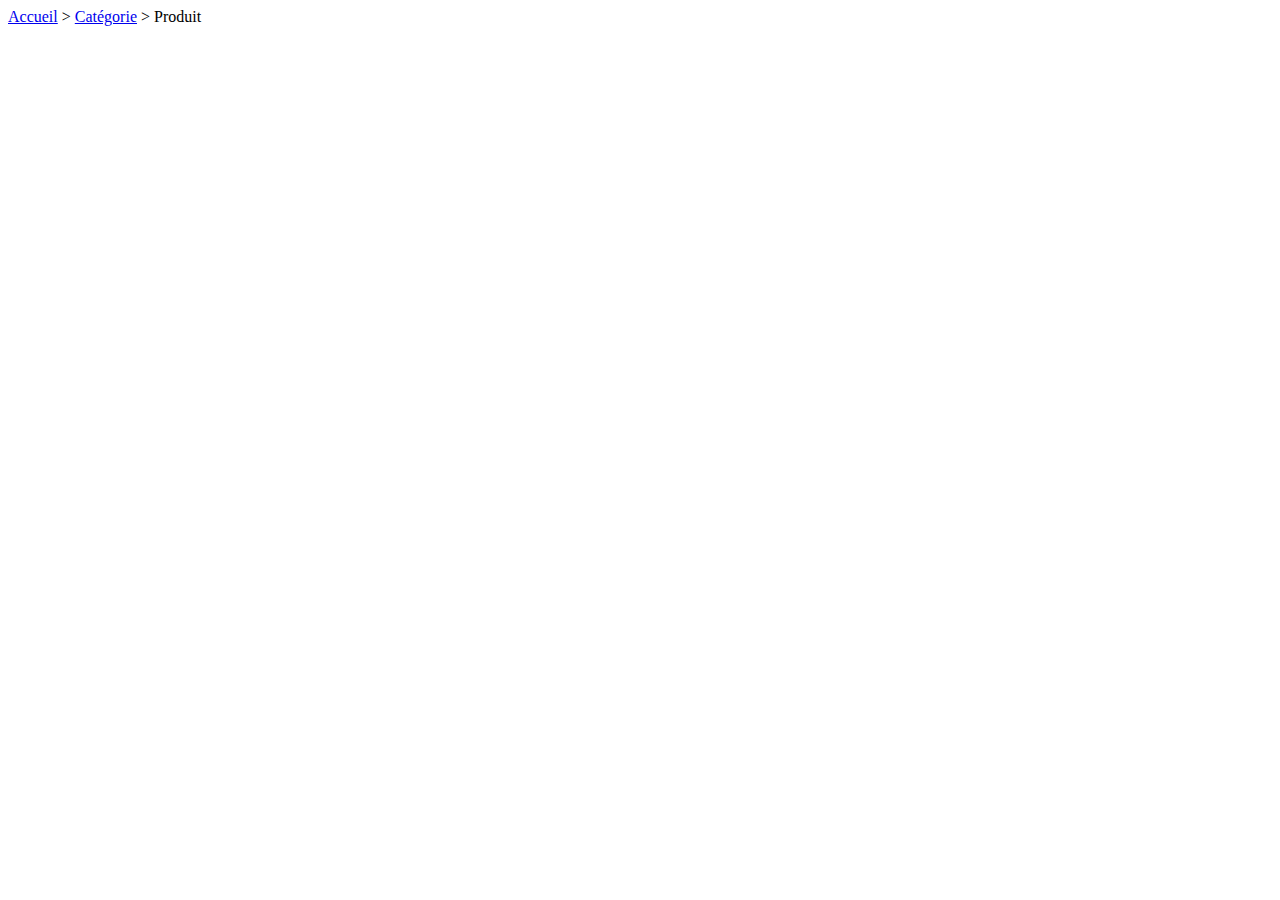
<file: TP1 - Ariane/index.html>
<!DOCTYPE html>
<html lang="fr">
    <head>
        <meta charset="UTF-8" />
        <title>TP1</title>
        <style>
            .breadcrumb span {
                margin-right: 5px;
            }
        </style>
    </head>
    <body>
        <div class="breadcrumb">
            <a href="/">Accueil</a> > <a href="/categorie">Catégorie</a> >
            <span>Produit</span>
        </div>
    </body>
</html>
</file>
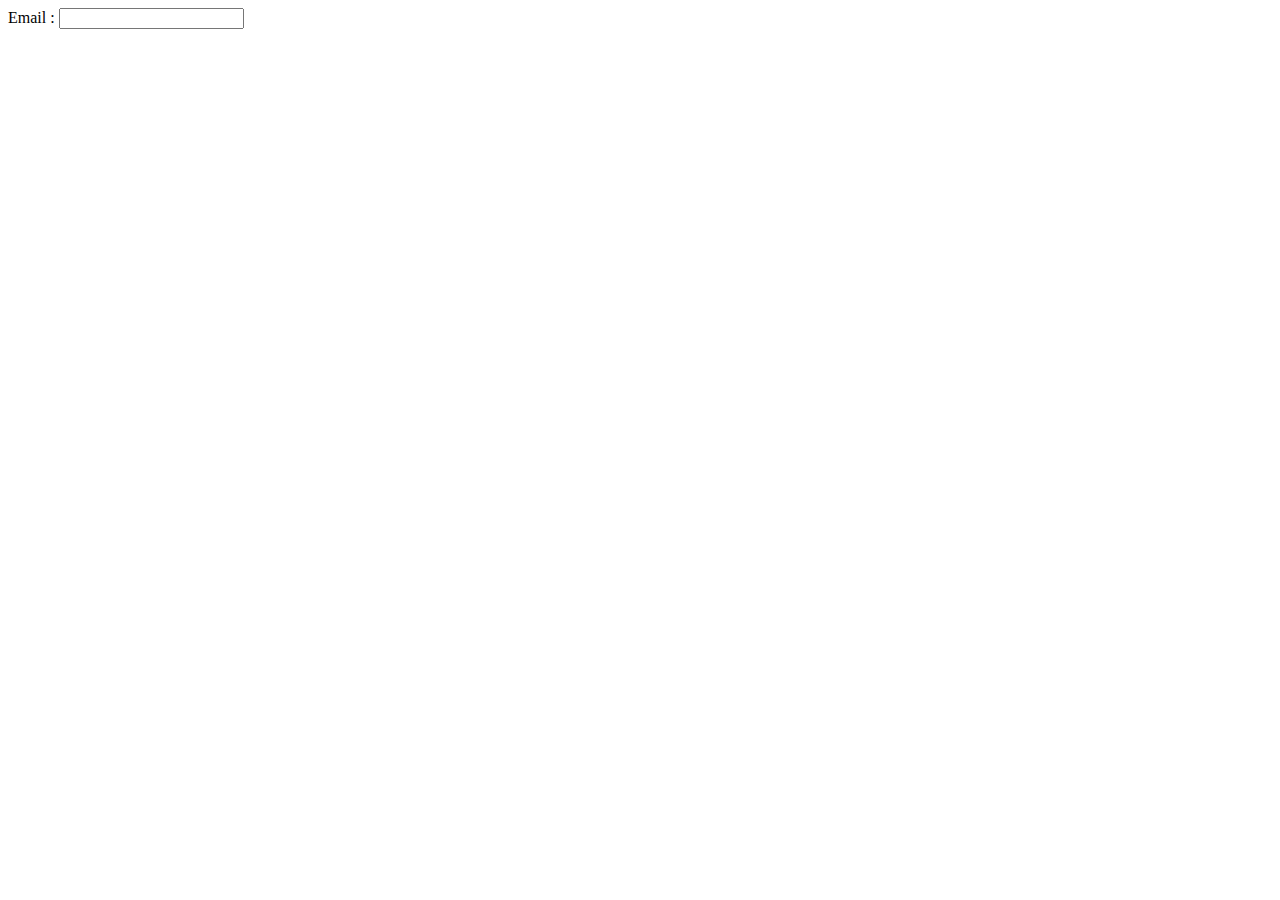
<file: TP2 - Tooltip_Dialog/index.html>
<!DOCTYPE html>
<html lang="fr">
    <head>
        <meta charset="UTF-8" />
        <title>Tooltip non accessible</title>
        <style>
            .tooltip {
                position: absolute;
                background: black;
                color: white;
                padding: 5px 10px;
                border-radius: 5px;
                display: none;
            }

            .has-tooltip:hover + .tooltip {
                display: block;
            }
        </style>
    </head>
    <body>
        <label for="email">Email :</label>
        <input id="email" class="has-tooltip" type="email" />
        <div class="tooltip">Veuillez entrer une adresse valide.</div>
    </body>
</html>
</file>
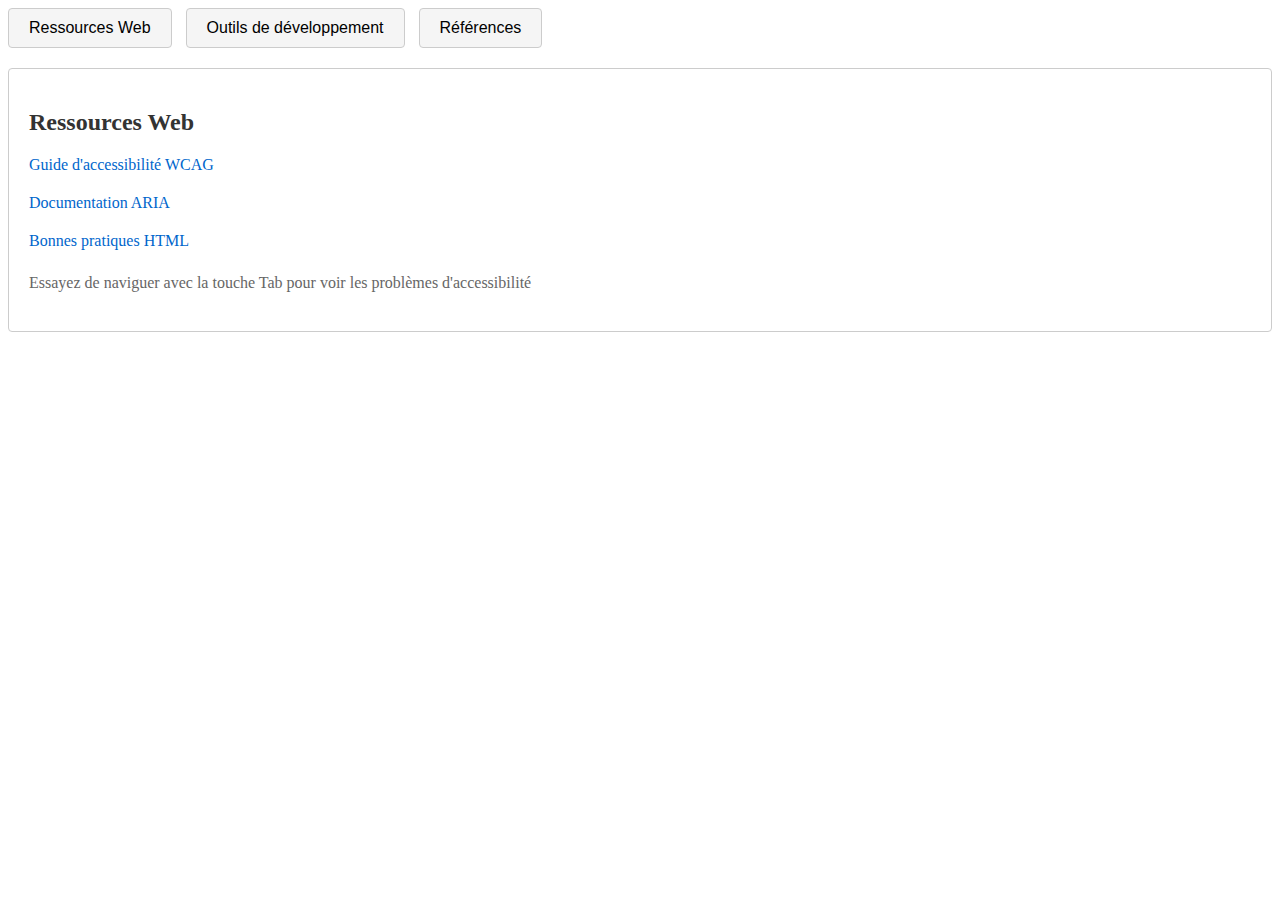
<file: TP4 - Tabs/index.html>
<!DOCTYPE html>
<html lang="fr">
    <head>
        <meta charset="UTF-8" />
        <title>Tabs non accessible</title>
        <link rel="stylesheet" href="styles.css">
    </head>
    <body>
        <div class="tabs">
            <button onclick="showTab(0)">Ressources Web</button>
            <button onclick="showTab(1)">Outils de développement</button>
            <button onclick="showTab(2)">Références</button>
        </div>
        <div id="content">
            <div class="tab-content" id="tab-0">
                <h2>Ressources Web</h2>
                <a href="#">Guide d'accessibilité WCAG</a>
                <a href="#">Documentation ARIA</a>
                <a href="#">Bonnes pratiques HTML</a>
                <p>Essayez de naviguer avec la touche Tab pour voir les problèmes d'accessibilité</p>
            </div>
            <div class="tab-content" id="tab-1">
                <h2>Outils de développement</h2>
                <a href="#">Chrome DevTools</a>
                <a href="#">Firefox Developer Tools</a>
                <a href="#">VS Code Extensions</a>
                <p>Essayez de naviguer avec les fleches (c'est un composant accessible) pour voir les problèmes d'accessibilité</p>
            </div>
            <div class="tab-content" id="tab-2">
                <h2>Références</h2>
                <a href="#">MDN Web Docs</a>
                <a href="#">Stack Overflow</a>
                <a href="#">GitHub</a>
                <p>Essayez de naviguer avec les fleches (c'est un composant accessible) pour voir les problèmes d'accessibilité</p>
            </div>
        </div>

        <script>
            function showTab(index) {
                const contents = document.querySelectorAll(".tab-content");
                contents.forEach((c, i) => {
                    c.classList.toggle("active", i === index);
                });
            }
            showTab(0);
        </script>
    </body>
</html>
</file>
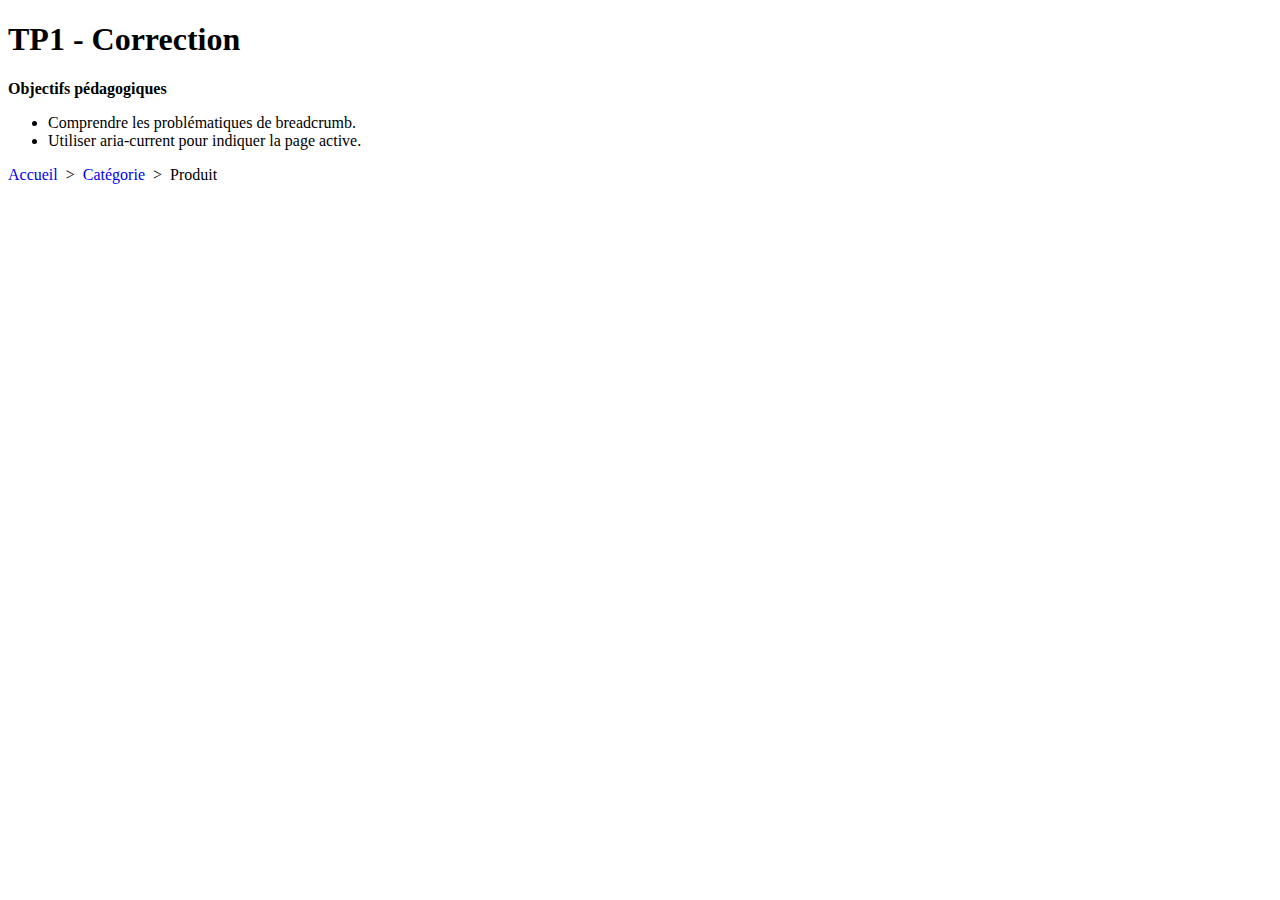
<file: TP1 - Ariane/correction.html>
<!DOCTYPE html>
<html lang="fr">
    <head>
        <meta charset="UTF-8" />
        <title>TP1 - Correction</title>
        <style>
            nav ol {
                list-style: none;
                padding: 0;
                display: flex;
            }

            nav ol li + li::before {
                content: ">";
                margin: 0 8px;
            }

            nav ol li a {
                text-decoration: none;
            }
        </style>
    </head>
    <body>
        <h1>TP1 - Correction</h1>
        <p>
            <strong>Objectifs pédagogiques</strong>
            <ul>
                <li>Comprendre les problématiques de breadcrumb.</li>
                <li>Utiliser aria-current pour indiquer la page active.</li>
            </ul>
        </p> 
        <nav aria-label="Fil d'Ariane">
            <ol>
                <li><a href="/">Accueil</a></li>
                <li><a href="/categorie">Catégorie</a></li>
                <li aria-current="page">Produit</li>
            </ol>
        </nav>
    </body>
</html>
</file>
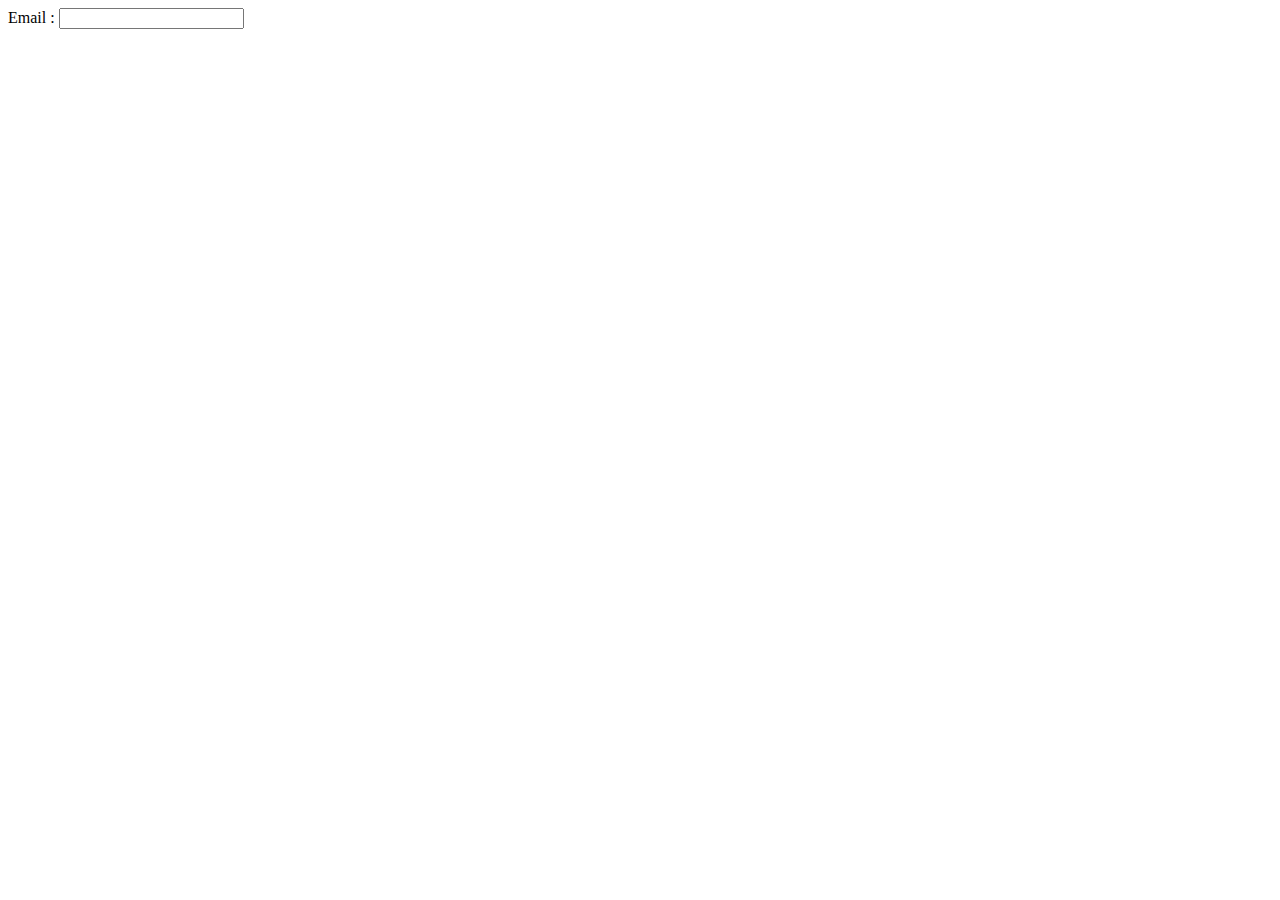
<file: TP2 - Tooltip_Dialog/correction.html>
<!DOCTYPE html>
<html lang="fr">
<head>
  <meta charset="UTF-8" />
  <title>Tooltip accessible</title>
  <style>
    .tooltip {
      position: absolute;
      background: black;
      color: white;
      padding: 5px 10px;
      border-radius: 5px;
      display: none;
    }

    .tooltip.visible {
      display: block;
    }
  </style>
</head>
<body>
  <label for="email">Email :</label>
  <input
    id="email"
    type="email"
    aria-describedby="email-tooltip"
    onfocus="showTooltip()"
    onblur="hideTooltip()"
  />
  <div id="email-tooltip" class="tooltip" role="tooltip">
    Veuillez entrer une adresse valide.
  </div>

  <script>
    const tooltip = document.getElementById("email-tooltip");

    function showTooltip() {
      tooltip.classList.add("visible");
    }

    function hideTooltip() {
      tooltip.classList.remove("visible");
    }
  </script>
</body>
</html>
</file>
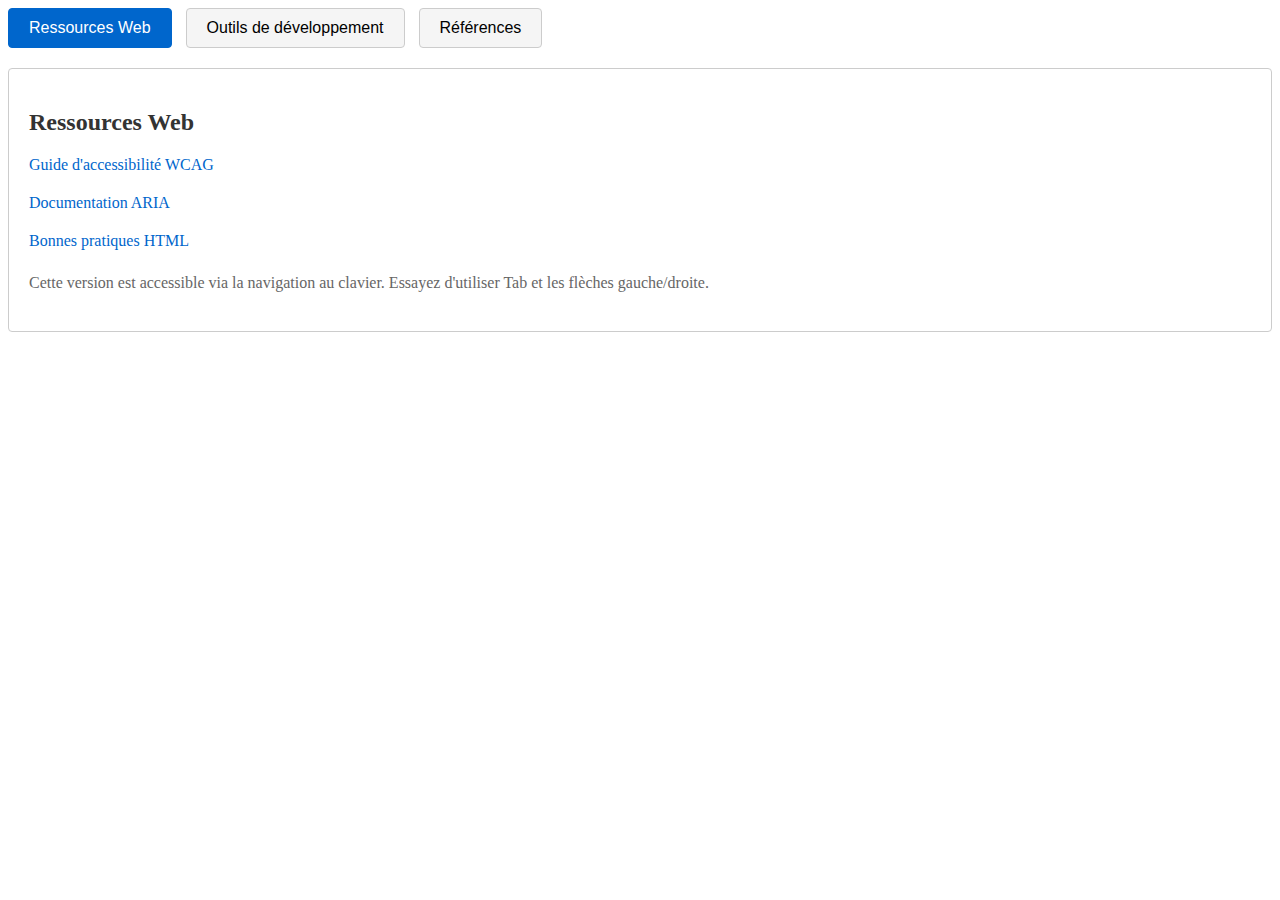
<file: TP4 - Tabs/correction.html>
<!DOCTYPE html>
<html lang="fr">
    <head>
        <meta charset="UTF-8" />
        <title>Tabs accessible</title>
        <link rel="stylesheet" href="styles.css">
    </head>
    <body>
        <div role="tablist" aria-label="Exemple d'onglets">
            <button role="tab" id="tab1" aria-controls="panel1" aria-selected="true" tabindex="0">Ressources Web</button>
            <button role="tab" id="tab2" aria-controls="panel2" aria-selected="false" tabindex="-1">Outils de développement</button>
            <button role="tab" id="tab3" aria-controls="panel3" aria-selected="false" tabindex="-1">Références</button>
        </div>

        <div id="panel1" role="tabpanel" aria-labelledby="tab1" class="active" tabindex="0">
            <h2>Ressources Web</h2>
            <a href="#">Guide d'accessibilité WCAG</a>
            <a href="#">Documentation ARIA</a>
            <a href="#">Bonnes pratiques HTML</a>
            <p>Cette version est accessible via la navigation au clavier. Essayez d'utiliser Tab et les flèches gauche/droite.</p>
        </div>
        <div id="panel2" role="tabpanel" aria-labelledby="tab2" tabindex="0">
            <h2>Outils de développement</h2>
            <a href="#">Chrome DevTools</a>
            <a href="#">Firefox Developer Tools</a>
            <a href="#">VS Code Extensions</a>
            <p>La navigation au clavier fonctionne correctement ici grâce aux attributs ARIA.</p>
        </div>
        <div id="panel3" role="tabpanel" aria-labelledby="tab3" tabindex="0">
            <h2>Références</h2>
            <a href="#">MDN Web Docs</a>
            <a href="#">Stack Overflow</a>
            <a href="#">GitHub</a>
            <p>Les liens sont accessibles via la tabulation et les onglets sont contrôlables au clavier.</p>
        </div>

        <script>
            const tabs = document.querySelectorAll('[role="tab"]');
            const panels = document.querySelectorAll('[role="tabpanel"]');
            let currentTabIndex = 0;

            // Fonction pour trouver l'index de l'onglet actif
            function getCurrentTabIndex() {
                return Array.from(tabs).findIndex(tab => tab.getAttribute('aria-selected') === 'true');
            }

            // Fonction pour activer un onglet
            function activateTab(index) {
                currentTabIndex = index;
                tabs.forEach((t, i) => {
                    t.setAttribute("aria-selected", i === index);
                    t.setAttribute("tabindex", i === index ? "0" : "-1");
                });
                panels.forEach((p, i) => {
                    p.classList.toggle("active", i === index);
                    // Mettre à jour le tabindex du panel
                    p.setAttribute("tabindex", i === index ? "0" : "-1");
                });
            }

            // Gestionnaire pour les onglets
            tabs.forEach((tab, index) => {
                tab.addEventListener("click", () => {
                    activateTab(index);
                    tabs[index].focus();
                });
            });

            // Gestionnaire pour les panels
            panels.forEach((panel, index) => {
                panel.addEventListener("focus", () => {
                    activateTab(index);
                });
            });

            // Gestionnaire global pour les touches fléchées
            document.addEventListener("keydown", (e) => {
                const activeElement = document.activeElement;
                const isPanel = activeElement.getAttribute('role') === 'tabpanel';
                const isTab = activeElement.getAttribute('role') === 'tab';

                if (e.key === "ArrowRight" || e.key === "ArrowLeft") {
                    e.preventDefault();
                    const direction = e.key === "ArrowRight" ? 1 : -1;
                    const newIndex = (currentTabIndex + direction + tabs.length) % tabs.length;
                    activateTab(newIndex);
                    // Si on était sur un panel, on reste sur le panel
                    if (isPanel) {
                        panels[newIndex].focus();
                    } else {
                        tabs[newIndex].focus();
                    }
                }
            });

            // Initialisation
            activateTab(0);
        </script>
    </body>
</html>
</file>
<file: TP4 - Tabs/styles.css>
/* Styles communs pour les onglets */
.tabs button,
[role="tab"] {
    margin-right: 10px;
    cursor: pointer;
    padding: 10px 20px;
    border: 1px solid #ccc;
    background: #f5f5f5;
    border-radius: 4px;
    font-size: 16px;
}

.tabs button:hover,
[role="tab"]:hover {
    background: #e5e5e5;
}

.tabs button:focus,
[role="tab"]:focus {
    outline: 2px solid #0066cc;
    outline-offset: 2px;
}

/* Styles pour le contenu des onglets */
.tab-content,
[role="tabpanel"] {
    display: none;
    padding: 20px;
    border: 1px solid #ccc;
    margin-top: 20px;
    border-radius: 4px;
    background: #fff;
}

.tab-content.active,
[role="tabpanel"].active {
    display: block;
}

/* Styles pour les liens */
.tab-content a,
[role="tabpanel"] a {
    display: block;
    margin: 10px 0;
    color: #0066cc;
    text-decoration: none;
    padding: 5px 0;
}

.tab-content a:hover,
[role="tabpanel"] a:hover {
    text-decoration: underline;
}

.tab-content a:focus,
[role="tabpanel"] a:focus {
    outline: 2px solid #0066cc;
    outline-offset: 2px;
}

/* Styles pour les titres */
.tab-content h2,
[role="tabpanel"] h2 {
    color: #333;
    margin-bottom: 15px;
}

/* Styles pour les paragraphes */
.tab-content p,
[role="tabpanel"] p {
    color: #666;
    line-height: 1.5;
}

/* Style spécifique pour l'onglet actif */
[role="tab"][aria-selected="true"] {
    background: #0066cc;
    color: white;
    border-color: #0066cc;
}
</file>
